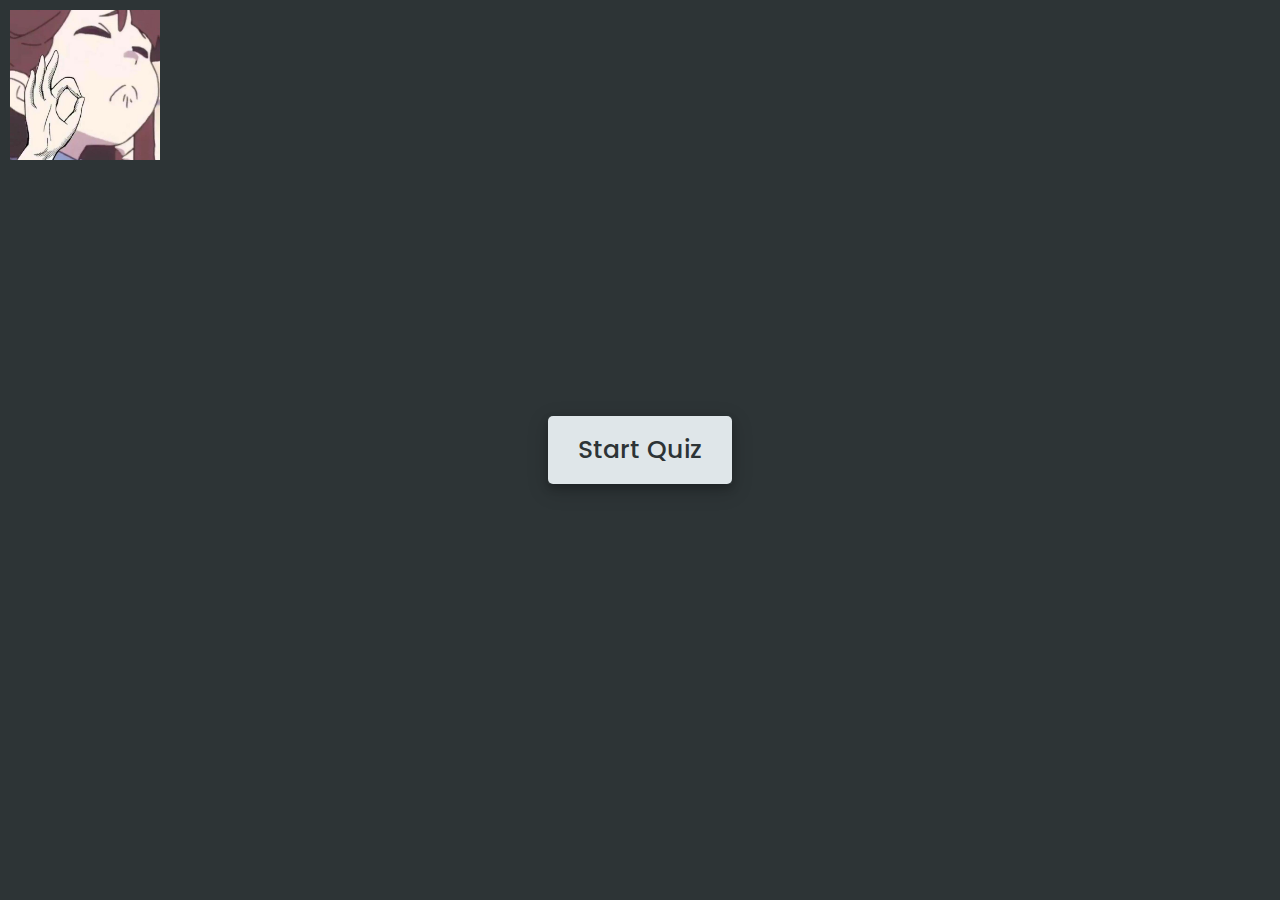
<file: index.html>
<!-- Created By CodingNepal - www.codingnepalweb.com  -->
<!DOCTYPE html>
<html lang="en">

<head>
    <meta charset="UTF-8">
    <meta name="viewport" content="width=device-width, initial-scale=1.0">
    <title>MGT</title>
    <link rel="stylesheet" href="style1.css">
    <!-- FontAweome CDN Link for Icons-->
    <link rel="stylesheet" href="https://cdnjs.cloudflare.com/ajax/libs/font-awesome/5.15.3/css/all.min.css" />
</head>

<body>
    <img id="myImg" src="img/1.jpg" width="150" height="150">
    <!-- start Quiz button -->
    <div class="start_btn"><button>Start Quiz</button></div>

    <!-- Info Box -->
    <div class="info_box">
        <div class="info-title"><span>Some Rules of this Quiz</span></div>
        <div class="info-list">
            <div class="info">1. You will have only <span>15 seconds</span> per each question.</div>
            <div class="info">2. Once you select your answer, it can't be undone.</div>
            <div class="info">3. You can't select any option once time goes off.</div>
            <div class="info">4. You can't exit from the Quiz while you're playing.</div>
            <div class="info">5. You'll get points on the basis of your correct answers.</div>
        </div>
        <div class="buttons">
            <button class="quit">Exit Quiz</button>
            <button class="restart">Continue</button>
        </div>
    </div>

    <!-- Quiz Box -->
    <div class="quiz_box">
        <header>
            <div class="title">MGT</div>
            <div class="runbox">
                <input class="input" type="text" id="pg" placeholder="">
                <div class="run_button">
                    <button class="quit">Run</button>
                </div>
            </div>
        </header>
        <section>
            <div class="que_text">
                <!-- Here I've inserted question from JavaScript -->
            </div>
            <div class="option_list">
                <!-- Here I've inserted options from JavaScript -->
            </div>
        </section>

        <!-- footer of Quiz Box -->
        <footer>
            <div class="total_que">
                <!-- Here I've inserted Question Count Number from JavaScript -->
            </div>
            <button class="next_btn">Next Quest</button>
        </footer>
    </div>

    <!-- Result Box -->
    <div class="result_box">
        <div class="icon">
            <i class="fas fa-crown"></i>
        </div>
        <div class="complete_text">You've completed the Quiz!</div>
        <div class="score_text">
            <!-- Here I've inserted Score Result from JavaScript -->
        </div>
        <div class="buttons">
            <button class="restart">Replay Quiz</button>
            <button class="quit">Quit Quiz</button>
        </div>
    </div>

    <!-- Inside this JavaScript file I've inserted Questions and Options only -->
    <script src="js/questions.js"></script>

    <!-- Inside this JavaScript file I've coded all Quiz Codes -->
    <script src="js/script.js"></script>

</body>

</html>
</file>
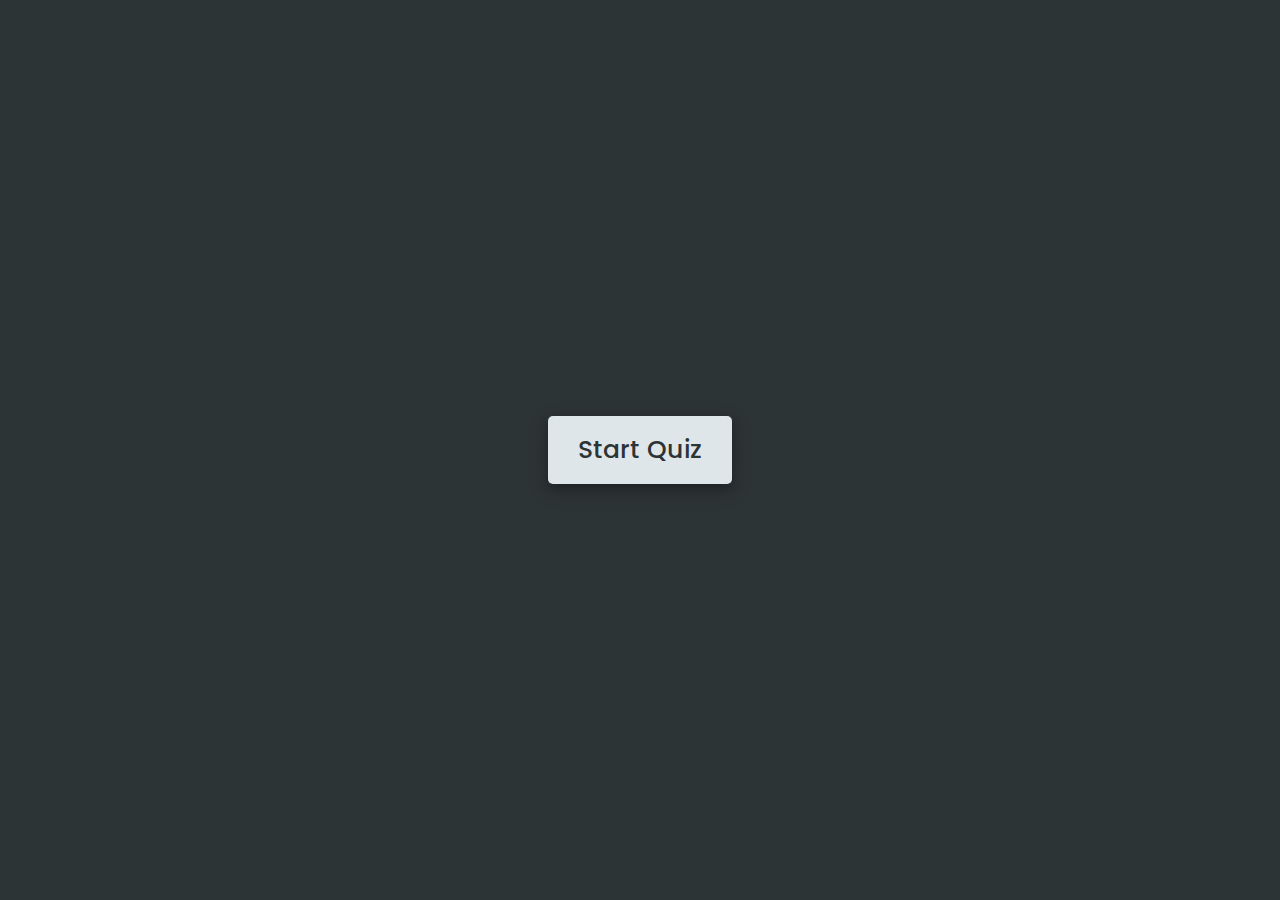
<file: mkt-test/index.html>
<!-- Created By CodingNepal - www.codingnepalweb.com  -->
<!DOCTYPE html>
<html lang="en">

<head>
    <meta charset="UTF-8">
    <meta name="viewport" content="width=device-width, initial-scale=1.0">
    <title>MGT</title>
    <link rel="stylesheet" href="style1.css">
    <!-- FontAweome CDN Link for Icons-->
    <link rel="stylesheet" href="https://cdnjs.cloudflare.com/ajax/libs/font-awesome/5.15.3/css/all.min.css" />
</head>

<body>
    <!-- start Quiz button -->
    <div class="start_btn"><button>Start Quiz</button></div>

    <!-- Info Box -->
    <div class="info_box">
        <div class="info-title"><span>Some Rules of this Quiz</span></div>
        <div class="info-list">
            <div class="">
                <p>So cau</p>
                <input class="input" type="text" id="sc" placeholder="40">
            </div>
            <div>
                <p>Gioi han</p>
                <input class="input" type="text" id="gh" placeholder="1000">
            </div>
        </div>
        <div class="buttons">
            <button class="quit">Exit Quiz</button>
            <button class="restart">Continue</button>
        </div>
    </div>

    <!-- Quiz Box -->
    <div class="quiz_box">
        <header>
            <div class="title">BAI KIEM TRA MGT</div>
        </header>
        <section>
            <div class="que_text">
                <!-- Here I've inserted question from JavaScript -->
            </div>
            <div class="option_list">
                <!-- Here I've inserted options from JavaScript -->
            </div>
        </section>

        <!-- footer of Quiz Box -->
        <footer>
            <div class="total_que">
                <!-- Here I've inserted Question Count Number from JavaScript -->
            </div>
            <button class="next_btn">Next Quest</button>
        </footer>
    </div>

    <!-- Result Box -->
    <div class="result_box">
        <div class="icon">
            <i class="fas fa-crown"></i>
        </div>
        <div class="complete_text">You've completed the Quiz!</div>
        <div class="score_text">
            <!-- Here I've inserted Score Result from JavaScript -->
        </div>
        <div class="buttons">
            <button class="restart">Replay Quiz</button>
            <button class="quit">Quit Quiz</button>
        </div>
    </div>

    <!-- Inside this JavaScript file I've inserted Questions and Options only -->
    <script src="../js/questions.js"></script>

    <!-- Inside this JavaScript file I've coded all Quiz Codes -->
    <script src="js/script.js"></script>

</body>

</html>
</file>
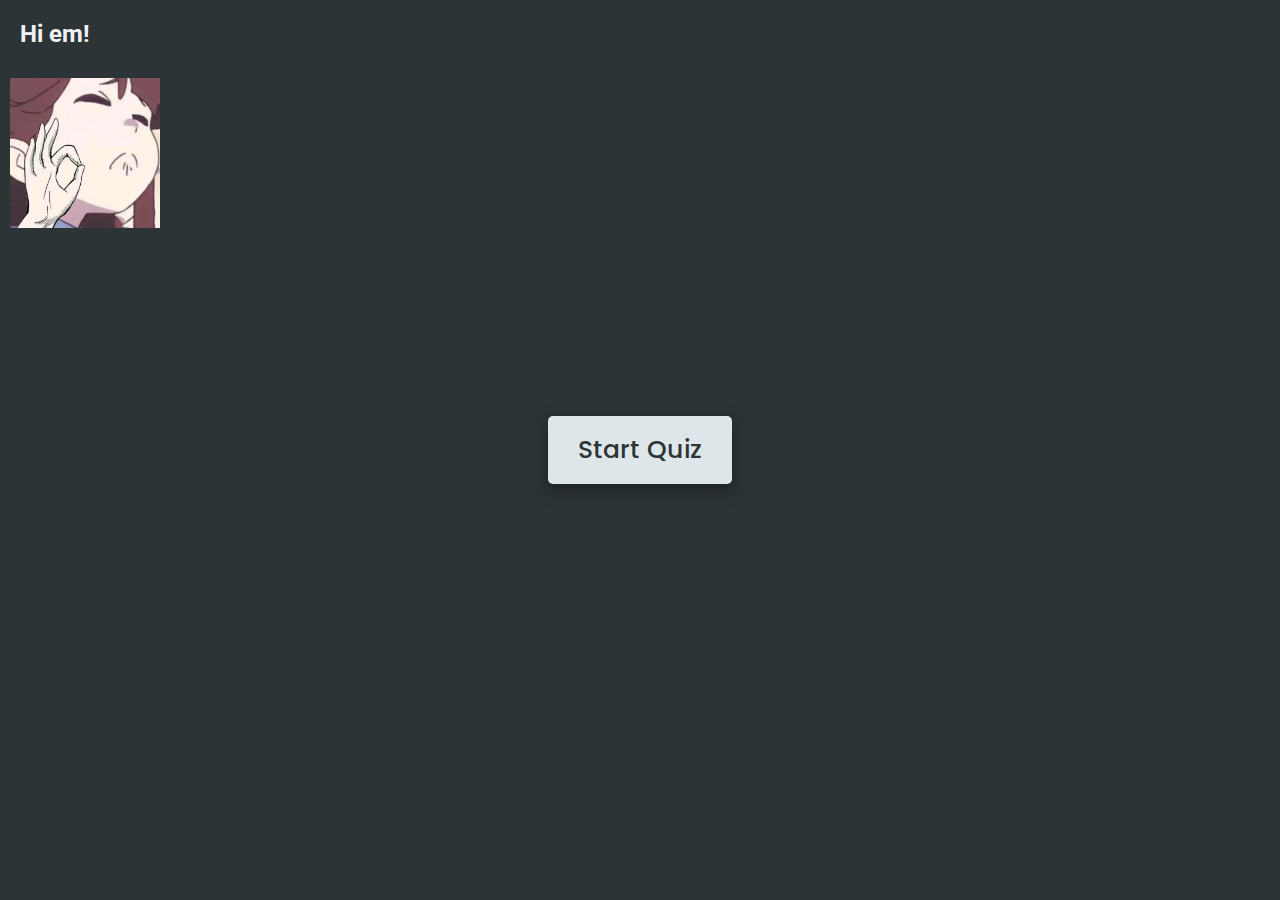
<file: new/index.html>
<!-- Created By CodingNepal - www.codingnepalweb.com  -->
<!DOCTYPE html>
<html lang="en">

<head>
    <meta charset="UTF-8">
    <meta name="viewport" content="width=device-width, initial-scale=1.0">
    <title>MGT</title>
    <link rel="stylesheet" href="style1.css">
    <!-- FontAweome CDN Link for Icons-->
    <link rel="stylesheet" href="https://cdnjs.cloudflare.com/ajax/libs/font-awesome/5.15.3/css/all.min.css" />
</head>

<body>
    <h2 id="txt">Hi em!</h2>
    <img id="myImg" src="../img/1.jpg" width="150" height="150">
    <!-- start Quiz button -->
    <div class="start_btn"><button>Start Quiz</button></div>

    <!-- Info Box -->
    <div class="info_box">
        <div class="info-title"><span>Some Rules of this Quiz</span></div>
        <div class="info-list">
            <div class="info">1. You will have only <span>15 seconds</span> per each question.</div>
            <div class="info">2. Once you select your answer, it can't be undone.</div>
            <div class="info">3. You can't select any option once time goes off.</div>
            <div class="info">4. You can't exit from the Quiz while you're playing.</div>
            <div class="info">5. You'll get points on the basis of your correct answers.</div>
        </div>
        <div class="buttons">
            <button class="quit">Exit Quiz</button>
            <button class="restart">Continue</button>
        </div>
    </div>

    <!-- Quiz Box -->
    <div class="quiz_box">
        <header>
            <div class="title">MGT</div>
            <div class="runbox">
                <input class="input" type="text" id="pg" placeholder="">
                <div class="run_button">
                    <button class="quit">Run</button>
                </div>
            </div>
        </header>
        <section>
            <div class="que_text">
                <!-- Here I've inserted question from JavaScript -->
            </div>
            <div class="option_list">
                <!-- Here I've inserted options from JavaScript -->
            </div>
        </section>

        <!-- footer of Quiz Box -->
        <footer>
            <div class="total_que">
                <!-- Here I've inserted Question Count Number from JavaScript -->
            </div>
            <button class="next_btn">Next Quest</button>
        </footer>
    </div>

    <!-- Result Box -->
    <div class="result_box">
        <div class="icon">
            <i class="fas fa-crown"></i>
        </div>
        <div class="complete_text">You've completed the Quiz!</div>
        <div class="score_text">
            <!-- Here I've inserted Score Result from JavaScript -->
        </div>
        <div class="buttons">
            <button class="restart">Replay Quiz</button>
            <button class="quit">Quit Quiz</button>
        </div>
    </div>

    <!-- Inside this JavaScript file I've inserted Questions and Options only -->
    <script src="js/questions.js"></script>

    <!-- Inside this JavaScript file I've coded all Quiz Codes -->
    <script src="js/script.js"></script>

</body>

</html>
</file>
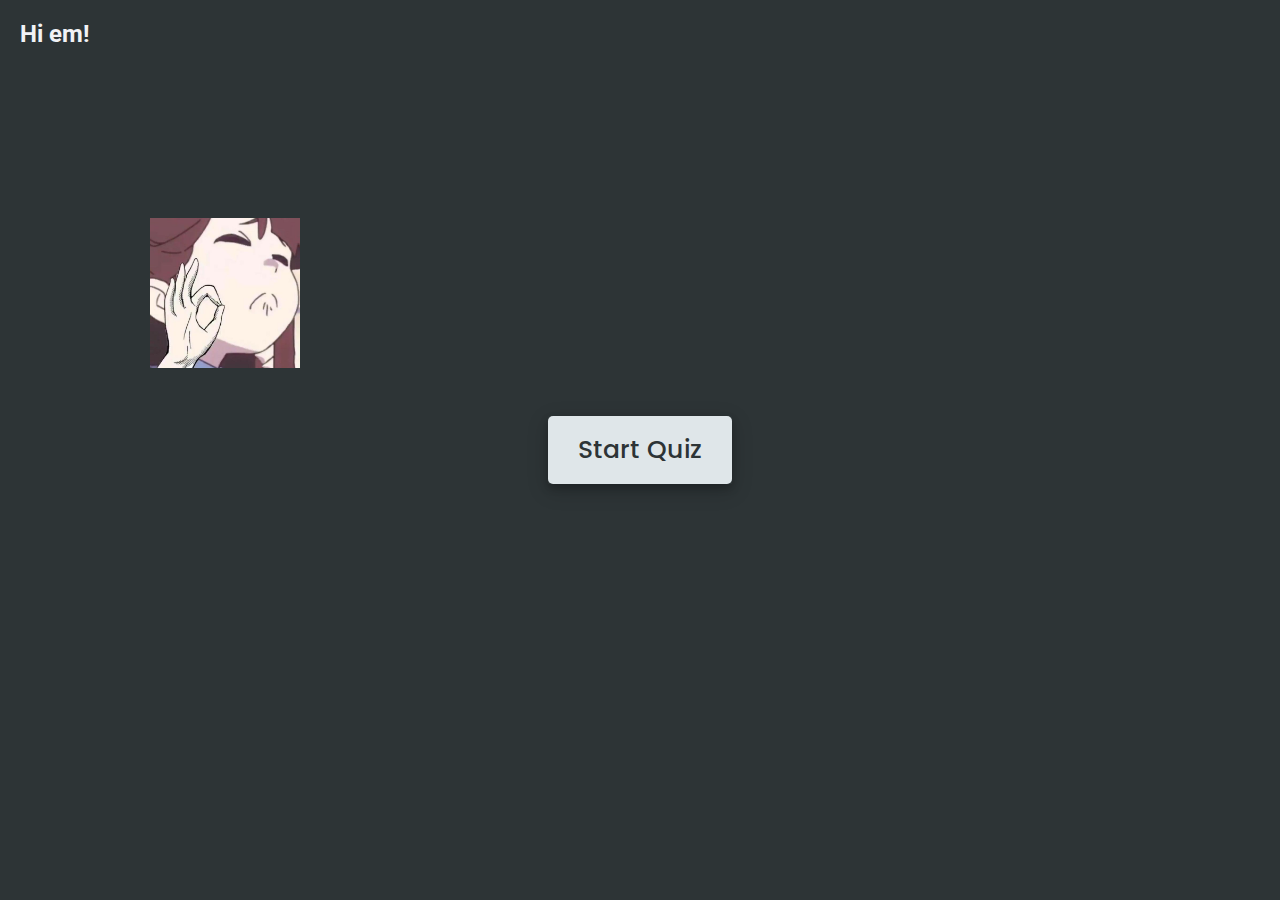
<file: new/test/index.html>
<!-- Created By CodingNepal - www.codingnepalweb.com  -->
<!DOCTYPE html>
<html lang="en">

<head>
    <meta charset="UTF-8">
    <meta name="viewport" content="width=device-width, initial-scale=1.0">
    <title>MGT</title>
    <link rel="stylesheet" href="style1.css">
    <!-- FontAweome CDN Link for Icons-->
    <link rel="stylesheet" href="https://cdnjs.cloudflare.com/ajax/libs/font-awesome/5.15.3/css/all.min.css" />
</head>

<body>
    <h2 id="txt">Hi em!</h2>
    <img id="myImg" src="../../img/1.jpg" width="150" height="150">

    <!-- start Quiz button -->
    <div class="start_btn"><button>Start Quiz</button></div>

    <!-- Info Box -->
    <div class="info_box">
        <div class="info-title"><span>Some Rules of this Quiz</span></div>
        <div class="info-list">
            <div class="">
                <p>So cau</p>
                <input class="input" type="text" id="sc" placeholder="40">
            </div>
            <div>
                <p>Gioi han</p>
                <input class="input" type="text" id="gh" placeholder="1000">
            </div>
        </div>
        <div class="buttons">
            <button class="quit">Exit Quiz</button>
            <button class="restart">Continue</button>
        </div>
    </div>

    <!-- Quiz Box -->
    <div class="quiz_box">
        <header>
            <div class="title">BAI KIEM TRA MGT</div>
        </header>
        <section>
            <div class="que_text">
                <!-- Here I've inserted question from JavaScript -->
            </div>
            <div class="option_list">
                <!-- Here I've inserted options from JavaScript -->
            </div>
        </section>

        <!-- footer of Quiz Box -->
        <footer>
            <div class="total_que">
                <!-- Here I've inserted Question Count Number from JavaScript -->
            </div>
            <button class="next_btn">Next Quest</button>
        </footer>
    </div>

    <!-- Result Box -->
    <div class="result_box">
        <div class="icon">
            <i class="fas fa-crown"></i>
        </div>
        <div class="complete_text">You've completed the Quiz!</div>
        <div class="score_text">
            <!-- Here I've inserted Score Result from JavaScript -->
        </div>
        <div class="buttons">
            <button class="restart">Replay Quiz</button>
            <button class="quit">Quit Quiz</button>
        </div>
    </div>

    <!-- Inside this JavaScript file I've inserted Questions and Options only -->
    <script src="../js/questions.js"></script>

    <!-- Inside this JavaScript file I've coded all Quiz Codes -->
    <script src="js/script.js"></script>

</body>

</html>
</file>
<file: style1.css>
/* importing google fonts */
@import url('https://fonts.googleapis.com/css2?family=Poppins:wght@200;300;400;500;600;700&display=swap');

* {
    margin: 0;
    padding: 0;
    box-sizing: border-box;
    font-family: 'Poppins', sans-serif;
}

body {
    background: #2d3436;
}

img {
    margin: 10px 10px;
}

::selection {
    color: #dfe6e9;
    background: #2d3436;
}

.start_btn,
.info_box,
.quiz_box,
.result_box {
    position: absolute;
    top: 50%;
    left: 50%;
    transform: translate(-50%, -50%);
    box-shadow: 0 4px 8px 0 rgba(0, 0, 0, 0.2),
        0 6px 20px 0 rgba(0, 0, 0, 0.19);
}

.info_box.activeInfo,
.quiz_box.activeQuiz,
.result_box.activeResult {
    opacity: 1;
    z-index: 5;
    pointer-events: auto;
    transform: translate(-50%, -50%) scale(1);
}

.start_btn button {
    font-size: 25px;
    font-weight: 500;
    color: #2d3436;
    padding: 15px 30px;
    outline: none;
    border: none;
    border-radius: 5px;
    background: #dfe6e9;
    cursor: pointer;
}

.info_box {
    width: 550px;
    background: #dfe6e9;
    border-radius: 5px;
    transform: translate(-50%, -50%) scale(0.9);
    opacity: 0;
    pointer-events: none;
    transition: all 0.3s ease;
}

.info_box .info-title {
    height: 60px;
    width: 100%;
    border-bottom: 1px solid lightgrey;
    display: flex;
    align-items: center;
    padding: 0 30px;
    border-radius: 5px 5px 0 0;
    font-size: 20px;
    font-weight: 600;
}

.info_box .info-list {
    padding: 15px 30px;
}

.info_box .info-list .info {
    margin: 5px 0;
    font-size: 17px;
}

.info_box .info-list .info span {
    font-weight: 600;
    color: #2d3436;
}

.info_box .buttons {
    height: 60px;
    display: flex;
    align-items: center;
    justify-content: flex-end;
    padding: 0 30px;
    border-top: 1px solid lightgrey;
}

.info_box .buttons button {
    margin: 0 5px;
    height: 40px;
    width: 100px;
    font-size: 16px;
    font-weight: 500;
    cursor: pointer;
    border: none;
    outline: none;
    border-radius: 5px;
    border: 1px solid #2d3436;
    transition: all 0.3s ease;
}

.quiz_box {
    width: 550px;
    background: #dfe6e9;
    border-radius: 5px;
    transform: translate(-50%, -50%) scale(0.9);
    opacity: 0;
    pointer-events: none;
    transition: all 0.3s ease;
}

.quiz_box header {
    position: relative;
    z-index: 2;
    height: 70px;
    padding: 0 30px;
    background: #dfe6e9;
    border-radius: 5px 5px 0 0;
    display: flex;
    align-items: center;
    justify-content: space-between;
    box-shadow: 0px 3px 5px 1px rgba(0, 0, 0, 0.1);
}

.quiz_box header .runbox {
    background: #dfe6e9;
    display: flex;
    align-items: flex-end;
}

.quiz_box header .runbox .input {
    height: 40px;
    width: 60px;
    padding: 0 10px;
    border-radius: 3px;
    border: 1px solid #2d3436;
    font-size: 18px;
    outline: none;
}

.quiz_box header .title {
    font-size: 20px;
    font-weight: 600;
}

.quiz_box header .timer {
    color: #636e72;
    background: #00b894;
    border: 1px solid #b8daff;
    height: 45px;
    padding: 0 8px;
    border-radius: 5px;
    display: flex;
    align-items: center;
    justify-content: space-between;
    width: 145px;
}

.quiz_box header .timer .time_left_txt {
    font-weight: 400;
    font-size: 17px;
    user-select: none;
}

.quiz_box header .timer .timer_sec {
    font-size: 18px;
    font-weight: 500;
    height: 30px;
    width: 45px;
    color: #dfe6e9;
    border-radius: 5px;
    line-height: 30px;
    text-align: center;
    background: #343a40;
    border: 1px solid #343a40;
    user-select: none;
}

.quiz_box header .time_line {
    position: absolute;
    bottom: 0px;
    left: 0px;
    height: 3px;
    background: #2d3436;
}

.quiz_box .run_button button {
    margin: 0 5px;
    height: 40px;
    width: 60px;
    font-size: 16px;
    font-weight: 500;
    cursor: pointer;
    border: none;
    outline: none;
    border-radius: 5px;
    border: 1px solid #2d3436;
    transition: all 0.3s ease;
}

section {
    padding: 25px 30px 20px 30px;
    background: #dfe6e9;
}

section .que_text {
    font-size: 25px;
    font-weight: 600;
}

section .option_list {
    padding: 20px 0px;
    display: block;
}

section .option_list .option {
    background: aliceblue;
    border: 1px solid #84c5fe;
    border-radius: 5px;
    padding: 8px 15px;
    font-size: 17px;
    margin-bottom: 15px;
    cursor: pointer;
    transition: all 0.3s ease;
    display: flex;
    align-items: center;
    justify-content: space-between;
}

section .option_list .option:last-child {
    margin-bottom: 0px;
}

section .option_list .option:hover {
    color: #636e72;
    background: #00b894;
    border: 1px solid #b8daff;
}

section .option_list .option.correct {
    color: #155724;
    background: #55efc4;
    border: 1px solid #c3e6cb;
}

section .option_list .option.incorrect {
    color: #721c24;
    background: #f8d7da;
    border: 1px solid #f5c6cb;
}

section .option_list .option.disabled {
    pointer-events: none;
}

section .option_list .option .icon {
    height: 26px;
    width: 26px;
    border: 2px solid transparent;
    border-radius: 50%;
    text-align: center;
    font-size: 13px;
    pointer-events: none;
    transition: all 0.3s ease;
    line-height: 24px;
}

.option_list .option .icon.tick {
    color: #23903c;
    border-color: #23903c;
    background: #55efc4;
}

.option_list .option .icon.cross {
    color: #a42834;
    background: #f8d7da;
    border-color: #a42834;
}

footer {
    height: 60px;
    padding: 0 30px;
    display: flex;
    align-items: center;
    justify-content: space-between;
    border-top: 1px solid lightgrey;
}

footer .total_que span {
    display: flex;
    user-select: none;
}

footer .total_que span p {
    font-weight: 500;
    padding: 0 5px;
}

footer .total_que span p:first-child {
    padding-left: 0px;
}

footer button {
    height: 40px;
    padding: 0 13px;
    font-size: 18px;
    font-weight: 400;
    cursor: pointer;
    border: none;
    outline: none;
    color: #dfe6e9;
    border-radius: 5px;
    background: #2d3436;
    border: 1px solid #2d3436;
    line-height: 10px;
    opacity: 0;
    pointer-events: none;
    transform: scale(0.95);
    transition: all 0.3s ease;
}

footer button:hover {
    background: #6c5ce7;
}

footer button.show {
    opacity: 1;
    pointer-events: auto;
    transform: scale(1);
}

.result_box {
    background: #dfe6e9;
    border-radius: 5px;
    display: flex;
    padding: 25px 30px;
    width: 450px;
    align-items: center;
    flex-direction: column;
    justify-content: center;
    transform: translate(-50%, -50%) scale(0.9);
    opacity: 0;
    pointer-events: none;
    transition: all 0.3s ease;
}

.result_box .icon {
    font-size: 100px;
    color: #2d3436;
    margin-bottom: 10px;
}

.result_box .complete_text {
    font-size: 20px;
    font-weight: 500;
}

.result_box .score_text span {
    display: flex;
    margin: 10px 0;
    font-size: 18px;
    font-weight: 500;
}

.result_box .score_text span p {
    padding: 0 4px;
    font-weight: 600;
}

.result_box .buttons {
    display: flex;
    margin: 20px 0;
}

.result_box .buttons button {
    margin: 0 10px;
    height: 45px;
    padding: 0 20px;
    font-size: 18px;
    font-weight: 500;
    cursor: pointer;
    border: none;
    outline: none;
    border-radius: 5px;
    border: 1px solid #2d3436;
    transition: all 0.3s ease;
}

.buttons button.restart {
    color: #dfe6e9;
    background: #2d3436;
}

.buttons button.restart:hover {
    background: #6c5ce7;
}

.buttons button.quit {
    color: #2d3436;
    background: #dfe6e9;
}

.buttons button.quit:hover {
    color: #dfe6e9;
    background: #2d3436;
}

.run_button button.quit {
    color: #2d3436;
    background: #dfe6e9;
}

.run_button button.quit:hover {
    color: #dfe6e9;
    background: #2d3436;
}
</file>
<file: mkt-test/style1.css>
/* importing google fonts */
@import url('https://fonts.googleapis.com/css2?family=Poppins:wght@200;300;400;500;600;700&display=swap');

* {
    margin: 0;
    padding: 0;
    box-sizing: border-box;
    font-family: 'Poppins', sans-serif;
}

body {
    background: #2d3436;
}

::selection {
    color: #dfe6e9;
    background: #2d3436;
}

.start_btn,
.info_box,
.quiz_box,
.result_box {
    position: absolute;
    top: 50%;
    left: 50%;
    transform: translate(-50%, -50%);
    box-shadow: 0 4px 8px 0 rgba(0, 0, 0, 0.2),
        0 6px 20px 0 rgba(0, 0, 0, 0.19);
}

.info_box.activeInfo,
.quiz_box.activeQuiz,
.result_box.activeResult {
    opacity: 1;
    z-index: 5;
    pointer-events: auto;
    transform: translate(-50%, -50%) scale(1);
}

.start_btn button {
    font-size: 25px;
    font-weight: 500;
    color: #2d3436;
    padding: 15px 30px;
    outline: none;
    border: none;
    border-radius: 5px;
    background: #dfe6e9;
    cursor: pointer;
}

.info_box {
    width: 550px;
    background: #dfe6e9;
    border-radius: 5px;
    transform: translate(-50%, -50%) scale(0.9);
    opacity: 0;
    pointer-events: none;
    transition: all 0.3s ease;
}

.info_box .info-title {
    height: 60px;
    width: 100%;
    border-bottom: 1px solid lightgrey;
    display: flex;
    align-items: center;
    padding: 0 30px;
    border-radius: 5px 5px 0 0;
    font-size: 20px;
    font-weight: 600;
}

.info_box .info-list {
    padding: 15px 30px;
}

.info_box .info-list .info {
    margin: 5px 0;
    font-size: 17px;
}

.info_box .info-list .info span {
    font-weight: 600;
    color: #2d3436;
}

.info_box .buttons {
    height: 60px;
    display: flex;
    align-items: center;
    justify-content: flex-end;
    padding: 0 30px;
    border-top: 1px solid lightgrey;
}

.info_box .buttons button {
    margin: 0 5px;
    height: 40px;
    width: 100px;
    font-size: 16px;
    font-weight: 500;
    cursor: pointer;
    border: none;
    outline: none;
    border-radius: 5px;
    border: 1px solid #2d3436;
    transition: all 0.3s ease;
}

.quiz_box {
    width: 550px;
    background: #dfe6e9;
    border-radius: 5px;
    transform: translate(-50%, -50%) scale(0.9);
    opacity: 0;
    pointer-events: none;
    transition: all 0.3s ease;
}

.quiz_box header {
    position: relative;
    z-index: 2;
    height: 70px;
    padding: 0 30px;
    background: #dfe6e9;
    border-radius: 5px 5px 0 0;
    display: flex;
    align-items: center;
    justify-content: space-between;
    box-shadow: 0px 3px 5px 1px rgba(0, 0, 0, 0.1);
}

.quiz_box header .runbox {
    background: #dfe6e9;
    display: flex;
    align-items: flex-end;
}

.quiz_box header .runbox .input {
    height: 40px;
    width: 60px;
    padding: 0 10px;
    border-radius: 3px;
    border: 1px solid #2d3436;
    font-size: 18px;
    outline: none;
}

.quiz_box header .title {
    font-size: 20px;
    font-weight: 600;
}

.quiz_box header .timer {
    color: #636e72;
    background: #00b894;
    border: 1px solid #b8daff;
    height: 45px;
    padding: 0 8px;
    border-radius: 5px;
    display: flex;
    align-items: center;
    justify-content: space-between;
    width: 145px;
}

.quiz_box header .timer .time_left_txt {
    font-weight: 400;
    font-size: 17px;
    user-select: none;
}

.quiz_box header .timer .timer_sec {
    font-size: 18px;
    font-weight: 500;
    height: 30px;
    width: 45px;
    color: #dfe6e9;
    border-radius: 5px;
    line-height: 30px;
    text-align: center;
    background: #343a40;
    border: 1px solid #343a40;
    user-select: none;
}

.quiz_box header .time_line {
    position: absolute;
    bottom: 0px;
    left: 0px;
    height: 3px;
    background: #2d3436;
}

.quiz_box .run_button button {
    margin: 0 5px;
    height: 40px;
    width: 60px;
    font-size: 16px;
    font-weight: 500;
    cursor: pointer;
    border: none;
    outline: none;
    border-radius: 5px;
    border: 1px solid #2d3436;
    transition: all 0.3s ease;
}

section {
    padding: 25px 30px 20px 30px;
    background: #dfe6e9;
}

section .que_text {
    font-size: 25px;
    font-weight: 600;
}

section .option_list {
    padding: 20px 0px;
    display: block;
}

section .option_list .option {
    background: aliceblue;
    border: 1px solid #84c5fe;
    border-radius: 5px;
    padding: 8px 15px;
    font-size: 17px;
    margin-bottom: 15px;
    cursor: pointer;
    transition: all 0.3s ease;
    display: flex;
    align-items: center;
    justify-content: space-between;
}

section .option_list .option:last-child {
    margin-bottom: 0px;
}

section .option_list .option:hover {
    color: #636e72;
    background: #00b894;
    border: 1px solid #b8daff;
}

section .option_list .option.correct {
    color: #155724;
    background: #55efc4;
    border: 1px solid #c3e6cb;
}

section .option_list .option.incorrect {
    color: #721c24;
    background: #f8d7da;
    border: 1px solid #f5c6cb;
}

section .option_list .option.disabled {
    pointer-events: none;
}

section .option_list .option .icon {
    height: 26px;
    width: 26px;
    border: 2px solid transparent;
    border-radius: 50%;
    text-align: center;
    font-size: 13px;
    pointer-events: none;
    transition: all 0.3s ease;
    line-height: 24px;
}

.option_list .option .icon.tick {
    color: #23903c;
    border-color: #23903c;
    background: #55efc4;
}

.option_list .option .icon.cross {
    color: #a42834;
    background: #f8d7da;
    border-color: #a42834;
}

footer {
    height: 60px;
    padding: 0 30px;
    display: flex;
    align-items: center;
    justify-content: space-between;
    border-top: 1px solid lightgrey;
}

footer .total_que span {
    display: flex;
    user-select: none;
}

footer .total_que span p {
    font-weight: 500;
    padding: 0 5px;
}

footer .total_que span p:first-child {
    padding-left: 0px;
}

footer button {
    height: 40px;
    padding: 0 13px;
    font-size: 18px;
    font-weight: 400;
    cursor: pointer;
    border: none;
    outline: none;
    color: #dfe6e9;
    border-radius: 5px;
    background: #2d3436;
    border: 1px solid #2d3436;
    line-height: 10px;
    opacity: 0;
    pointer-events: none;
    transform: scale(0.95);
    transition: all 0.3s ease;
}

footer button:hover {
    background: #6c5ce7;
}

footer button.show {
    opacity: 1;
    pointer-events: auto;
    transform: scale(1);
}

.result_box {
    background: #dfe6e9;
    border-radius: 5px;
    display: flex;
    padding: 25px 30px;
    width: 450px;
    align-items: center;
    flex-direction: column;
    justify-content: center;
    transform: translate(-50%, -50%) scale(0.9);
    opacity: 0;
    pointer-events: none;
    transition: all 0.3s ease;
}

.result_box .icon {
    font-size: 100px;
    color: #2d3436;
    margin-bottom: 10px;
}

.result_box .complete_text {
    font-size: 20px;
    font-weight: 500;
}

.result_box .score_text span {
    display: flex;
    margin: 10px 0;
    font-size: 18px;
    font-weight: 500;
}

.result_box .score_text span p {
    padding: 0 4px;
    font-weight: 600;
}

.result_box .buttons {
    display: flex;
    margin: 20px 0;
}

.result_box .buttons button {
    margin: 0 10px;
    height: 45px;
    padding: 0 20px;
    font-size: 18px;
    font-weight: 500;
    cursor: pointer;
    border: none;
    outline: none;
    border-radius: 5px;
    border: 1px solid #2d3436;
    transition: all 0.3s ease;
}

.buttons button.restart {
    color: #dfe6e9;
    background: #2d3436;
}

.buttons button.restart:hover {
    background: #6c5ce7;
}

.buttons button.quit {
    color: #2d3436;
    background: #dfe6e9;
}

.buttons button.quit:hover {
    color: #dfe6e9;
    background: #2d3436;
}

.run_button button.quit {
    color: #2d3436;
    background: #dfe6e9;
}

.run_button button.quit:hover {
    color: #dfe6e9;
    background: #2d3436;
}
</file>
<file: new/style1.css>
/* importing google fonts */
@import url('https://fonts.googleapis.com/css2?family=Poppins:wght@200;300;400;500;600;700&display=swap');
@import url('https://fonts.googleapis.com/css2?family=Roboto:wght@100&display=swap');


* {
    margin: 0;
    padding: 0;
    box-sizing: border-box;
    font-family: 'Poppins', sans-serif;
}

body {
    background: #2d3436;
}

img {
    margin: 10px 10px;
}

h2 {
    margin: 20px;
    font-family: 'Roboto', sans-serif;
    color: #f1f2f6;
}

::selection {
    color: #dfe6e9;
    background: #2d3436;
}

.start_btn,
.info_box,
.quiz_box,
.result_box {
    position: absolute;
    top: 50%;
    left: 50%;
    transform: translate(-50%, -50%);
    box-shadow: 0 4px 8px 0 rgba(0, 0, 0, 0.2),
        0 6px 20px 0 rgba(0, 0, 0, 0.19);
}

.info_box.activeInfo,
.quiz_box.activeQuiz,
.result_box.activeResult {
    opacity: 1;
    z-index: 5;
    pointer-events: auto;
    transform: translate(-50%, -50%) scale(1);
}

.start_btn button {
    font-size: 25px;
    font-weight: 500;
    color: #2d3436;
    padding: 15px 30px;
    outline: none;
    border: none;
    border-radius: 5px;
    background: #dfe6e9;
    cursor: pointer;
}

.info_box {
    width: 550px;
    background: #dfe6e9;
    border-radius: 5px;
    transform: translate(-50%, -50%) scale(0.9);
    opacity: 0;
    pointer-events: none;
    transition: all 0.3s ease;
}

.info_box .info-title {
    height: 60px;
    width: 100%;
    border-bottom: 1px solid lightgrey;
    display: flex;
    align-items: center;
    padding: 0 30px;
    border-radius: 5px 5px 0 0;
    font-size: 20px;
    font-weight: 600;
}

.info_box .info-list {
    padding: 15px 30px;
}

.info_box .info-list .info {
    margin: 5px 0;
    font-size: 17px;
}

.info_box .info-list .info span {
    font-weight: 600;
    color: #2d3436;
}

.info_box .buttons {
    height: 60px;
    display: flex;
    align-items: center;
    justify-content: flex-end;
    padding: 0 30px;
    border-top: 1px solid lightgrey;
}

.info_box .buttons button {
    margin: 0 5px;
    height: 40px;
    width: 100px;
    font-size: 16px;
    font-weight: 500;
    cursor: pointer;
    border: none;
    outline: none;
    border-radius: 5px;
    border: 1px solid #2d3436;
    transition: all 0.3s ease;
}

.quiz_box {
    width: 550px;
    background: #dfe6e9;
    border-radius: 5px;
    transform: translate(-50%, -50%) scale(0.9);
    opacity: 0;
    pointer-events: none;
    transition: all 0.3s ease;
}

.quiz_box header {
    position: relative;
    z-index: 2;
    height: 70px;
    padding: 0 30px;
    background: #dfe6e9;
    border-radius: 5px 5px 0 0;
    display: flex;
    align-items: center;
    justify-content: space-between;
    box-shadow: 0px 3px 5px 1px rgba(0, 0, 0, 0.1);
}

.quiz_box header .runbox {
    background: #dfe6e9;
    display: flex;
    align-items: flex-end;
}

.quiz_box header .runbox .input {
    height: 40px;
    width: 60px;
    padding: 0 10px;
    border-radius: 3px;
    border: 1px solid #2d3436;
    font-size: 18px;
    outline: none;
}

.quiz_box header .title {
    font-size: 20px;
    font-weight: 600;
}

.quiz_box header .timer {
    color: #636e72;
    background: #00b894;
    border: 1px solid #b8daff;
    height: 45px;
    padding: 0 8px;
    border-radius: 5px;
    display: flex;
    align-items: center;
    justify-content: space-between;
    width: 145px;
}

.quiz_box header .timer .time_left_txt {
    font-weight: 400;
    font-size: 17px;
    user-select: none;
}

.quiz_box header .timer .timer_sec {
    font-size: 18px;
    font-weight: 500;
    height: 30px;
    width: 45px;
    color: #dfe6e9;
    border-radius: 5px;
    line-height: 30px;
    text-align: center;
    background: #343a40;
    border: 1px solid #343a40;
    user-select: none;
}

.quiz_box header .time_line {
    position: absolute;
    bottom: 0px;
    left: 0px;
    height: 3px;
    background: #2d3436;
}

.quiz_box .run_button button {
    margin: 0 5px;
    height: 40px;
    width: 60px;
    font-size: 16px;
    font-weight: 500;
    cursor: pointer;
    border: none;
    outline: none;
    border-radius: 5px;
    border: 1px solid #2d3436;
    transition: all 0.3s ease;
}

section {
    padding: 25px 30px 20px 30px;
    background: #dfe6e9;
}

section .que_text {
    font-size: 25px;
    font-weight: 600;
}

section .option_list {
    padding: 20px 0px;
    display: block;
}

section .option_list .option {
    background: aliceblue;
    border: 1px solid #84c5fe;
    border-radius: 5px;
    padding: 8px 15px;
    font-size: 17px;
    margin-bottom: 15px;
    cursor: pointer;
    transition: all 0.3s ease;
    display: flex;
    align-items: center;
    justify-content: space-between;
}

section .option_list .option:last-child {
    margin-bottom: 0px;
}

section .option_list .option:hover {
    color: #636e72;
    background: #00b894;
    border: 1px solid #b8daff;
}

section .option_list .option.correct {
    color: #155724;
    background: #55efc4;
    border: 1px solid #c3e6cb;
}

section .option_list .option.incorrect {
    color: #721c24;
    background: #f8d7da;
    border: 1px solid #f5c6cb;
}

section .option_list .option.disabled {
    pointer-events: none;
}

section .option_list .option .icon {
    height: 26px;
    width: 26px;
    border: 2px solid transparent;
    border-radius: 50%;
    text-align: center;
    font-size: 13px;
    pointer-events: none;
    transition: all 0.3s ease;
    line-height: 24px;
}

.option_list .option .icon.tick {
    color: #23903c;
    border-color: #23903c;
    background: #55efc4;
}

.option_list .option .icon.cross {
    color: #a42834;
    background: #f8d7da;
    border-color: #a42834;
}

footer {
    height: 60px;
    padding: 0 30px;
    display: flex;
    align-items: center;
    justify-content: space-between;
    border-top: 1px solid lightgrey;
}

footer .total_que span {
    display: flex;
    user-select: none;
}

footer .total_que span p {
    font-weight: 500;
    padding: 0 5px;
}

footer .total_que span p:first-child {
    padding-left: 0px;
}

footer button {
    height: 40px;
    padding: 0 13px;
    font-size: 18px;
    font-weight: 400;
    cursor: pointer;
    border: none;
    outline: none;
    color: #dfe6e9;
    border-radius: 5px;
    background: #2d3436;
    border: 1px solid #2d3436;
    line-height: 10px;
    opacity: 0;
    pointer-events: none;
    transform: scale(0.95);
    transition: all 0.3s ease;
}

footer button:hover {
    background: #6c5ce7;
}

footer button.show {
    opacity: 1;
    pointer-events: auto;
    transform: scale(1);
}

.result_box {
    background: #dfe6e9;
    border-radius: 5px;
    display: flex;
    padding: 25px 30px;
    width: 450px;
    align-items: center;
    flex-direction: column;
    justify-content: center;
    transform: translate(-50%, -50%) scale(0.9);
    opacity: 0;
    pointer-events: none;
    transition: all 0.3s ease;
}

.result_box .icon {
    font-size: 100px;
    color: #2d3436;
    margin-bottom: 10px;
}

.result_box .complete_text {
    font-size: 20px;
    font-weight: 500;
}

.result_box .score_text span {
    display: flex;
    margin: 10px 0;
    font-size: 18px;
    font-weight: 500;
}

.result_box .score_text span p {
    padding: 0 4px;
    font-weight: 600;
}

.result_box .buttons {
    display: flex;
    margin: 20px 0;
}

.result_box .buttons button {
    margin: 0 10px;
    height: 45px;
    padding: 0 20px;
    font-size: 18px;
    font-weight: 500;
    cursor: pointer;
    border: none;
    outline: none;
    border-radius: 5px;
    border: 1px solid #2d3436;
    transition: all 0.3s ease;
}

.buttons button.restart {
    color: #dfe6e9;
    background: #2d3436;
}

.buttons button.restart:hover {
    background: #6c5ce7;
}

.buttons button.quit {
    color: #2d3436;
    background: #dfe6e9;
}

.buttons button.quit:hover {
    color: #dfe6e9;
    background: #2d3436;
}

.run_button button.quit {
    color: #2d3436;
    background: #dfe6e9;
}

.run_button button.quit:hover {
    color: #dfe6e9;
    background: #2d3436;
}
</file>
<file: new/test/style1.css>
/* importing google fonts */
@import url('https://fonts.googleapis.com/css2?family=Poppins:wght@200;300;400;500;600;700&display=swap');
@import url('https://fonts.googleapis.com/css2?family=Roboto:wght@100&display=swap');

* {
    margin: 0;
    padding: 0;
    box-sizing: border-box;
    font-family: 'Poppins', sans-serif;
}

body {
    background: #2d3436;
}

img {
    margin: 150px 150px;
}

h2 {
    margin: 20px;
    font-family: 'Roboto', sans-serif;
    color: #f1f2f6;
}

::selection {
    color: #dfe6e9;
    background: #2d3436;
}

.start_btn,
.info_box,
.quiz_box,
.result_box {
    position: absolute;
    top: 50%;
    left: 50%;
    transform: translate(-50%, -50%);
    box-shadow: 0 4px 8px 0 rgba(0, 0, 0, 0.2),
        0 6px 20px 0 rgba(0, 0, 0, 0.19);
}

.info_box.activeInfo,
.quiz_box.activeQuiz,
.result_box.activeResult {
    opacity: 1;
    z-index: 5;
    pointer-events: auto;
    transform: translate(-50%, -50%) scale(1);
}

.start_btn button {
    font-size: 25px;
    font-weight: 500;
    color: #2d3436;
    padding: 15px 30px;
    outline: none;
    border: none;
    border-radius: 5px;
    background: #dfe6e9;
    cursor: pointer;
}

.info_box {
    width: 550px;
    background: #dfe6e9;
    border-radius: 5px;
    transform: translate(-50%, -50%) scale(0.9);
    opacity: 0;
    pointer-events: none;
    transition: all 0.3s ease;
}

.info_box .info-title {
    height: 60px;
    width: 100%;
    border-bottom: 1px solid lightgrey;
    display: flex;
    align-items: center;
    padding: 0 30px;
    border-radius: 5px 5px 0 0;
    font-size: 20px;
    font-weight: 600;
}

.info_box .info-list {
    padding: 15px 30px;
}

.info_box .info-list .info {
    margin: 5px 0;
    font-size: 17px;
}

.info_box .info-list .info span {
    font-weight: 600;
    color: #2d3436;
}

.info_box .buttons {
    height: 60px;
    display: flex;
    align-items: center;
    justify-content: flex-end;
    padding: 0 30px;
    border-top: 1px solid lightgrey;
}

.info_box .buttons button {
    margin: 0 5px;
    height: 40px;
    width: 100px;
    font-size: 16px;
    font-weight: 500;
    cursor: pointer;
    border: none;
    outline: none;
    border-radius: 5px;
    border: 1px solid #2d3436;
    transition: all 0.3s ease;
}

.quiz_box {
    width: 550px;
    background: #dfe6e9;
    border-radius: 5px;
    transform: translate(-50%, -50%) scale(0.9);
    opacity: 0;
    pointer-events: none;
    transition: all 0.3s ease;
}

.quiz_box header {
    position: relative;
    z-index: 2;
    height: 70px;
    padding: 0 30px;
    background: #dfe6e9;
    border-radius: 5px 5px 0 0;
    display: flex;
    align-items: center;
    justify-content: space-between;
    box-shadow: 0px 3px 5px 1px rgba(0, 0, 0, 0.1);
}

.quiz_box header .runbox {
    background: #dfe6e9;
    display: flex;
    align-items: flex-end;
}

.quiz_box header .runbox .input {
    height: 40px;
    width: 60px;
    padding: 0 10px;
    border-radius: 3px;
    border: 1px solid #2d3436;
    font-size: 18px;
    outline: none;
}

.quiz_box header .title {
    font-size: 20px;
    font-weight: 600;
}

.quiz_box header .timer {
    color: #636e72;
    background: #00b894;
    border: 1px solid #b8daff;
    height: 45px;
    padding: 0 8px;
    border-radius: 5px;
    display: flex;
    align-items: center;
    justify-content: space-between;
    width: 145px;
}

.quiz_box header .timer .time_left_txt {
    font-weight: 400;
    font-size: 17px;
    user-select: none;
}

.quiz_box header .timer .timer_sec {
    font-size: 18px;
    font-weight: 500;
    height: 30px;
    width: 45px;
    color: #dfe6e9;
    border-radius: 5px;
    line-height: 30px;
    text-align: center;
    background: #343a40;
    border: 1px solid #343a40;
    user-select: none;
}

.quiz_box header .time_line {
    position: absolute;
    bottom: 0px;
    left: 0px;
    height: 3px;
    background: #2d3436;
}

.quiz_box .run_button button {
    margin: 0 5px;
    height: 40px;
    width: 60px;
    font-size: 16px;
    font-weight: 500;
    cursor: pointer;
    border: none;
    outline: none;
    border-radius: 5px;
    border: 1px solid #2d3436;
    transition: all 0.3s ease;
}

section {
    padding: 25px 30px 20px 30px;
    background: #dfe6e9;
}

section .que_text {
    font-size: 25px;
    font-weight: 600;
}

section .option_list {
    padding: 20px 0px;
    display: block;
}

section .option_list .option {
    background: aliceblue;
    border: 1px solid #84c5fe;
    border-radius: 5px;
    padding: 8px 15px;
    font-size: 17px;
    margin-bottom: 15px;
    cursor: pointer;
    transition: all 0.3s ease;
    display: flex;
    align-items: center;
    justify-content: space-between;
}

section .option_list .option:last-child {
    margin-bottom: 0px;
}

section .option_list .option:hover {
    color: #636e72;
    background: #00b894;
    border: 1px solid #b8daff;
}

section .option_list .option.correct {
    color: #155724;
    background: #55efc4;
    border: 1px solid #c3e6cb;
}

section .option_list .option.incorrect {
    color: #721c24;
    background: #f8d7da;
    border: 1px solid #f5c6cb;
}

section .option_list .option.disabled {
    pointer-events: none;
}

section .option_list .option .icon {
    height: 26px;
    width: 26px;
    border: 2px solid transparent;
    border-radius: 50%;
    text-align: center;
    font-size: 13px;
    pointer-events: none;
    transition: all 0.3s ease;
    line-height: 24px;
}

.option_list .option .icon.tick {
    color: #23903c;
    border-color: #23903c;
    background: #55efc4;
}

.option_list .option .icon.cross {
    color: #a42834;
    background: #f8d7da;
    border-color: #a42834;
}

footer {
    height: 60px;
    padding: 0 30px;
    display: flex;
    align-items: center;
    justify-content: space-between;
    border-top: 1px solid lightgrey;
}

footer .total_que span {
    display: flex;
    user-select: none;
}

footer .total_que span p {
    font-weight: 500;
    padding: 0 5px;
}

footer .total_que span p:first-child {
    padding-left: 0px;
}

footer button {
    height: 40px;
    padding: 0 13px;
    font-size: 18px;
    font-weight: 400;
    cursor: pointer;
    border: none;
    outline: none;
    color: #dfe6e9;
    border-radius: 5px;
    background: #2d3436;
    border: 1px solid #2d3436;
    line-height: 10px;
    opacity: 0;
    pointer-events: none;
    transform: scale(0.95);
    transition: all 0.3s ease;
}

footer button:hover {
    background: #6c5ce7;
}

footer button.show {
    opacity: 1;
    pointer-events: auto;
    transform: scale(1);
}

.result_box {
    background: #dfe6e9;
    border-radius: 5px;
    display: flex;
    padding: 25px 30px;
    width: 450px;
    align-items: center;
    flex-direction: column;
    justify-content: center;
    transform: translate(-50%, -50%) scale(0.9);
    opacity: 0;
    pointer-events: none;
    transition: all 0.3s ease;
}

.result_box .icon {
    font-size: 100px;
    color: #2d3436;
    margin-bottom: 10px;
}

.result_box .complete_text {
    font-size: 20px;
    font-weight: 500;
}

.result_box .score_text span {
    display: flex;
    margin: 10px 0;
    font-size: 18px;
    font-weight: 500;
}

.result_box .score_text span p {
    padding: 0 4px;
    font-weight: 600;
}

.result_box .buttons {
    display: flex;
    margin: 20px 0;
}

.result_box .buttons button {
    margin: 0 10px;
    height: 45px;
    padding: 0 20px;
    font-size: 18px;
    font-weight: 500;
    cursor: pointer;
    border: none;
    outline: none;
    border-radius: 5px;
    border: 1px solid #2d3436;
    transition: all 0.3s ease;
}

.buttons button.restart {
    color: #dfe6e9;
    background: #2d3436;
}

.buttons button.restart:hover {
    background: #6c5ce7;
}

.buttons button.quit {
    color: #2d3436;
    background: #dfe6e9;
}

.buttons button.quit:hover {
    color: #dfe6e9;
    background: #2d3436;
}

.run_button button.quit {
    color: #2d3436;
    background: #dfe6e9;
}

.run_button button.quit:hover {
    color: #dfe6e9;
    background: #2d3436;
}
</file>
